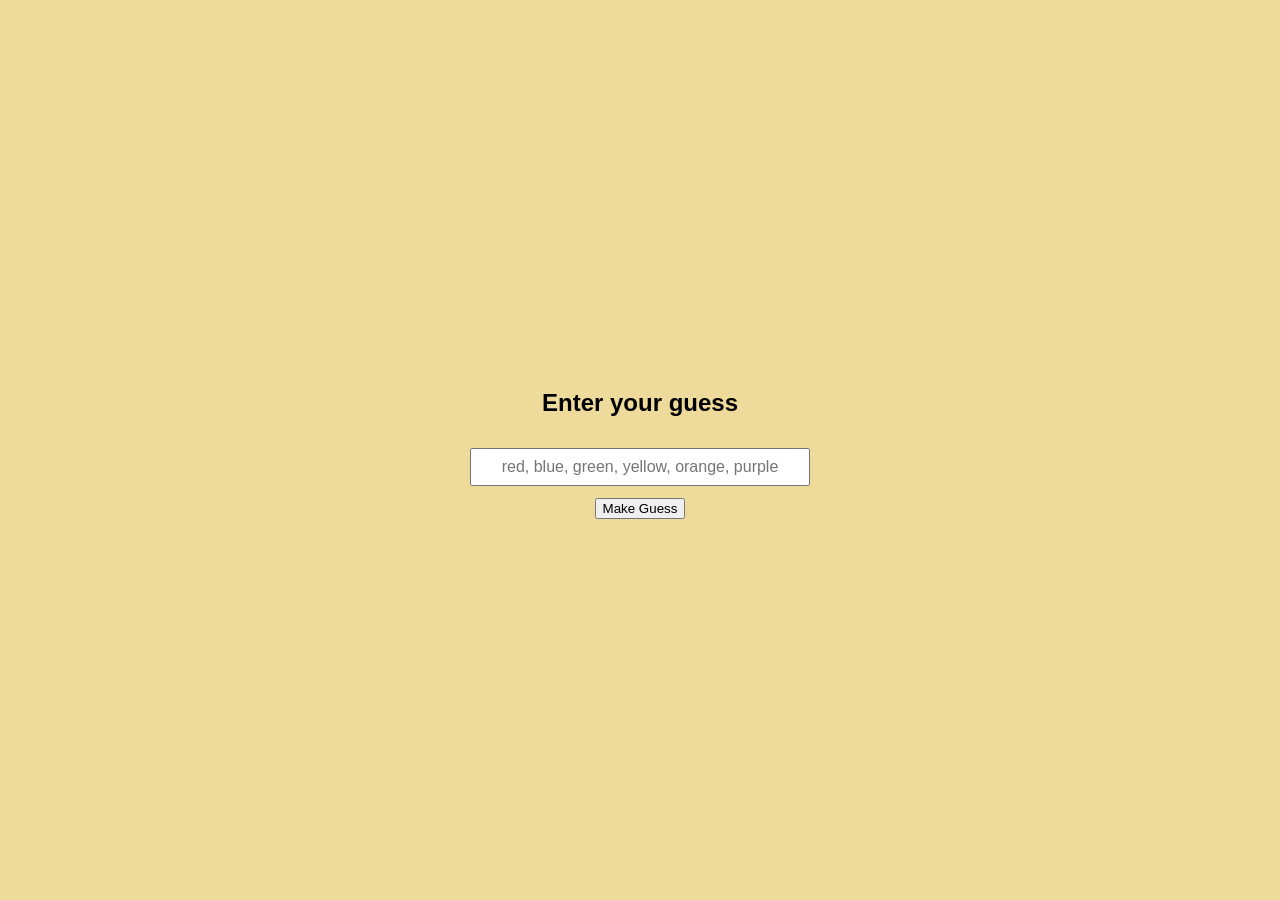
<file: index.html>
<!DOCTYPE html>
<html lang="en">
<head>
  <link rel="manifest" href="manifest.json">
<meta name="theme-color" content="#000000">
  <meta name="viewport" content="width=device-width, initial-scale=1.0">
  <meta charset="UTF-8">
  <title>Mastermind Visual</title>
  <link rel="stylesheet" href="style.css">
</head>
<body>

<div class="game-wrapper">
  <h2>Enter your guess</h2>

  <input
    id="guessInput"
    type="text"
    placeholder="red, blue, green, yellow, orange, purple"
  >

  <button id="guessBtn">Make Guess</button>


  <div class="container" id="container"></div>
</div>

<div id="overlay" class="overlay hidden">
  <div class="overlay-box">
    <h1 id="resultText"></h1>
    <p id="secretText"></p>
    <button id="overlayPlayAgain">Play Again</button>
  </div>
</div>
<script src="script.js"></script>
<script>
  if ("serviceWorker" in navigator) {
    navigator.serviceWorker.register("service-worker.js")
      .then(() => console.log("Service Worker Registered"));
  }
</script>
<script>
let deferredPrompt;

window.addEventListener('beforeinstallprompt', (e) => {
  // Prevent Chrome from showing default prompt
  e.preventDefault();
  deferredPrompt = e;

  // Show a custom button
  const installBtn = document.createElement('button');
  installBtn.textContent = 'Install Mastermind App';
  installBtn.style.position = 'fixed';
  installBtn.style.bottom = '20px';
  installBtn.style.right = '20px';
  installBtn.style.padding = '12px 20px';
  installBtn.style.fontSize = '16px';
  installBtn.style.zIndex = 1000;
  document.body.appendChild(installBtn);

  installBtn.addEventListener('click', async () => {
    installBtn.remove(); // hide button
    deferredPrompt.prompt();
    const { outcome } = await deferredPrompt.userChoice;
    console.log('PWA install outcome:', outcome);
    deferredPrompt = null;
  });
});
</script>
</body>
</html>
</file>
<file: style.css>
html, body {
  touch-action: manipulation;
  -webkit-tap-highlight-color: transparent;
}
body {
  margin: 0;
  min-height: 100vh;
  display: flex;
  justify-content: center;
  align-items: center;
  font-family: Arial, sans-serif;
  background: #eedb9b;
}

.container {
  display: flex;
  flex-direction: column;
  align-items: center;
  gap: 15px;
}

.game-wrapper {
  display: flex;
  flex-direction: column;
  align-items: center;
  gap: 12px;
}
.oval {
  width: 300px;
  height: 70px;
  background: #ddd;
  border-radius: 999px;
  display: flex;
  align-items: center;
  justify-content: space-around;
}

#guessInput {
  width: 320px;
  padding: 8px;
  font-size: 16px;
  text-align: center;
}

.circle {
  width: 40px;
  height: 40px;
  border-radius: 50%;
  background: gray;
}
.feedback {
  display: flex;
  gap: 6px;
}

.feedback-circle {
  width: 12px;
  height: 12px;
  border-radius: 50%;
  background: #999;
}
.overlay {
  position: fixed;
  top: 0;
  left: 0;
  width: 100%;
  height: 100%;
  background: rgba(0,0,0,0.6);
  display: flex;
  align-items: center;
  justify-content: center;
  z-index: 100;
}

.overlay-box {
  background: white;
  padding: 30px;
  border-radius: 12px;
  text-align: center;
  width: 300px;
}

.hidden {
  display: none;
}

.overlay-box button {
  margin-top: 15px;
  padding: 10px 20px;
  font-size: 16px;
}
.icon {
  width: 192px;
  height: 192px;
  background-image: url('icon-apple-touch-icon.png');
  background-size: contain;
  background-repeat: no-repeat;
}
.icon-logo {
  background-image: url('icon-logo.png');
}
</file>
